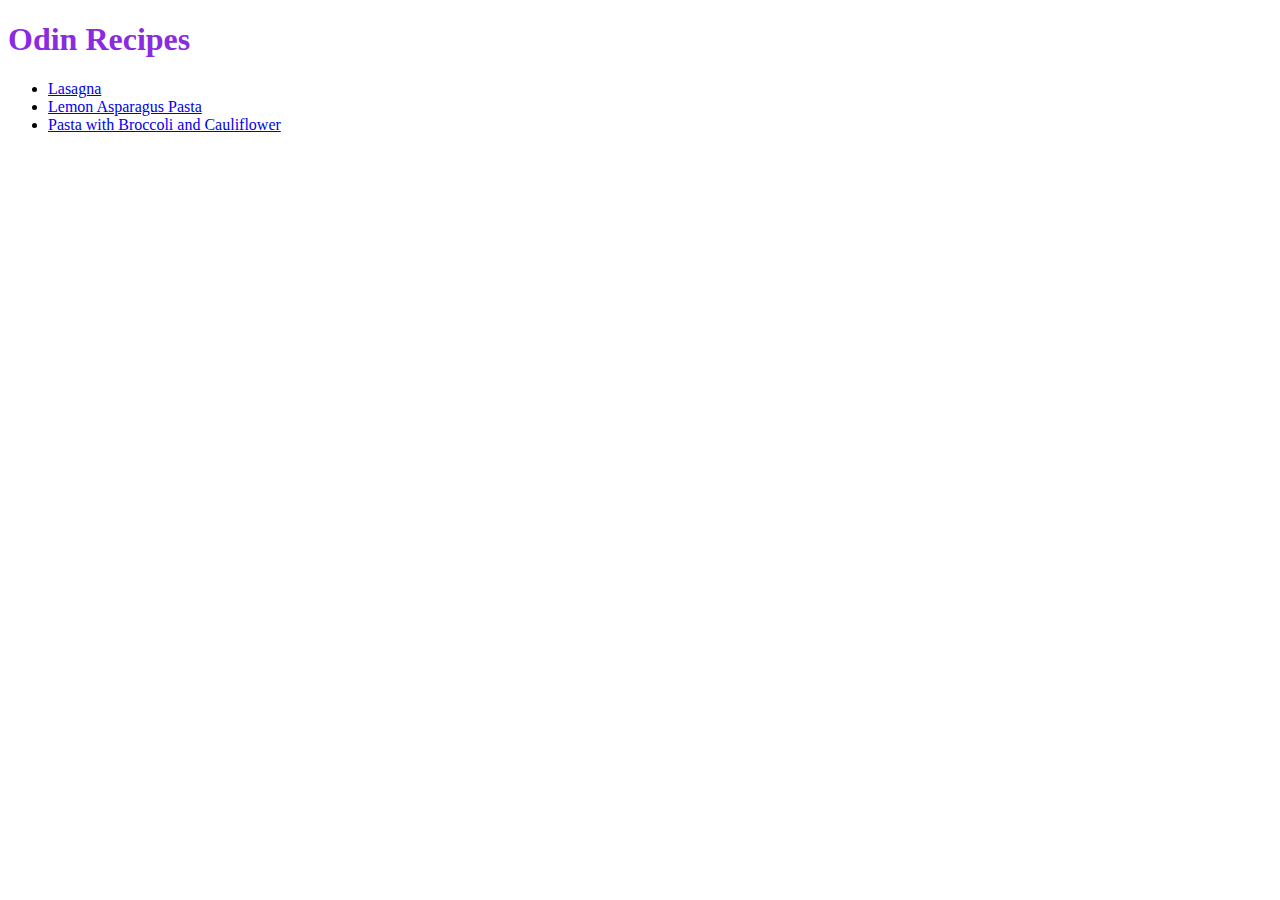
<file: index.html>
<!DOCTYPE html>
<html lang="en">
<head>
    <meta charset="UTF-8">
    <meta http-equiv="X-UA-Compatible" content="IE=edge">
    <meta name="viewport" content="width=device-width, initial-scale=1.0">
    <link rel="stylesheet" href="style.css">
    <title>Odin Recipes</title>
</head>
<body>
    <h1>Odin Recipes</h1>
    <ul>
        <li>
            <a href="recipes/lasagna.html">Lasagna</a>
        </li>
        <li>
            <a href="recipes/lemon-asparagus-pasta.html">Lemon Asparagus Pasta</a>
        </li>
        <li>
            <a href="recipes/pasta-with-broccoli-and-cauliflower.html">Pasta with Broccoli and Cauliflower</a>
        </li>
    </ul>
    
    
</body>
</html>
</file>
<file: style.css>
h1{
    font-family: 'Brush Script MT', cursive;
    color: blueviolet;
}

img{
    width: 500px;
    height: auto;
}
</file>
